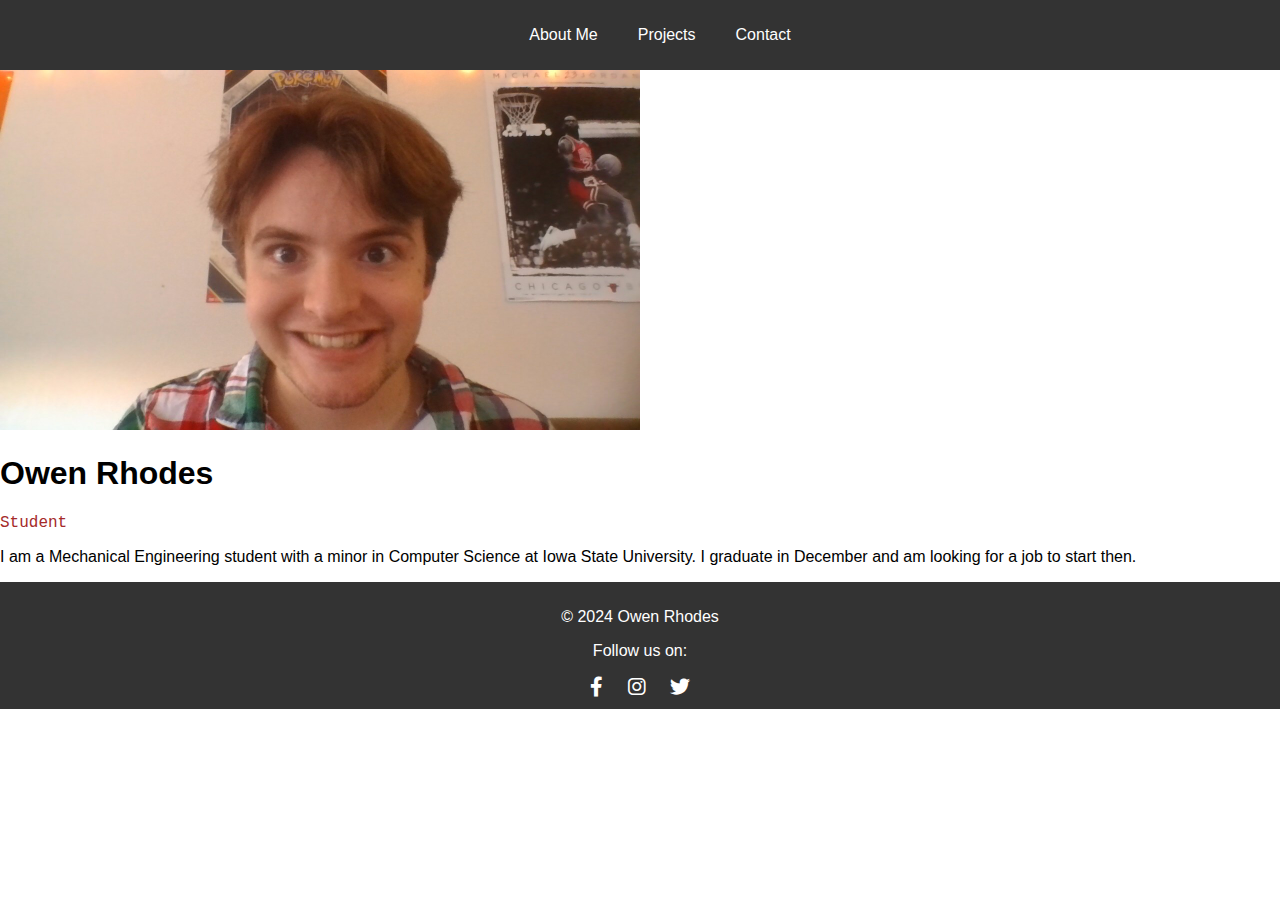
<file: index.html>
<!DOCTYPE html>
<html lang="en">
<head>
    <header>
        <nav>
            <ul>
                <li><a href="./index.html">About Me</a></li>
                <li><a href="./projects.html">Projects</a></li>
                <li><a href="./contact.html">Contact</a></li>
            </ul>
        </nav>
    </header>
    <link rel="stylesheet" href="./style.css">
    <link rel="stylesheet" href="https://cdnjs.cloudflare.com/ajax/libs/font-awesome/6.0.0-beta3/css/all.min.css">
    <meta charset="UTF-8">
    <meta name="viewport" content="width=device-width, initial-scale=1.0">
    <title>Activity04 Portfolio and Github Web Pages</title>
</head>
<body>
    <div class="container">
        <img src= "./images/profile.jpg" alt="Profile Photo">
        <h1>Owen Rhodes</h1>
        <p style="font-family: 'Courier New', Courier, monospace; color: brown">Student</p>
        <p>I am a Mechanical Engineering student with a minor in Computer Science
            at Iowa State University. I graduate in December and am looking for a 
            job to start then.</p>
    </div>
</body>
<footer>
    <p>&copy; 2024 Owen Rhodes</p>
    <p>Follow us on:</p>
    <a href="https://www.facebook.com" target="_blank"><i class="fab fa-facebook-f"></i></a>
    <a href="https://www.instagram.com" target="_blank"><i class="fab fa-instagram"></i></a>
    <a href="https://www.twitter.com" target="_blank"><i class="fab fa-twitter"></i></a>
</footer>
</html>
</file>
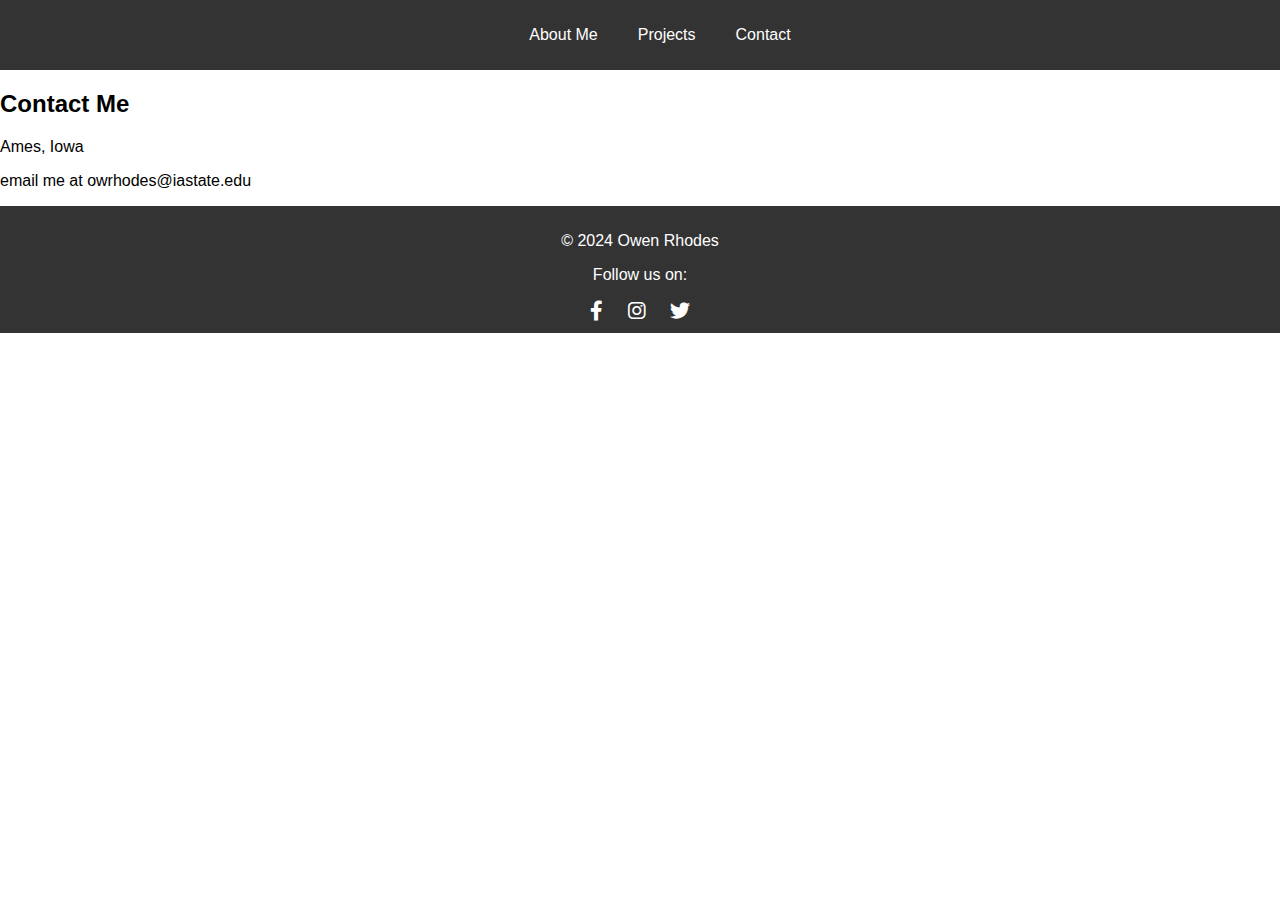
<file: contact.html>
<!DOCTYPE html>
<html lang="en">
<head>
    <header>
        <nav>
            <ul>
                <li><a href="./index.html">About Me</a></li>
                <li><a href="./projects.html">Projects</a></li>
                <li><a href="./contact.html">Contact</a></li>
            </ul>
        </nav>
    </header>
    <link rel="stylesheet" href="./style.css">
    <link rel="stylesheet" href="https://cdnjs.cloudflare.com/ajax/libs/font-awesome/6.0.0-beta3/css/all.min.css">
    <meta charset="UTF-8">
    <meta name="viewport" content="width=device-width, initial-scale=1.0">
    <title>Activity04 Portfolio and Github Web Pages</title>
</head>
<body>
    <div class="container">
        <h2>Contact Me</h2>
        <p>Ames, Iowa</p>
        <p>email me at owrhodes@iastate.edu</p>
        </div>
</body>
<footer>
    <p>&copy; 2024 Owen Rhodes</p><p>Follow us on:</p>
    <a href="https://www.facebook.com" target="_blank"><i class="fab fa-facebook-f"></i></a>
    <a href="https://www.instagram.com" target="_blank"><i class="fab fa-instagram"></i></a>
    <a href="https://www.twitter.com" target="_blank"><i class="fab fa-twitter"></i></a>
</footer>
</html>
</file>
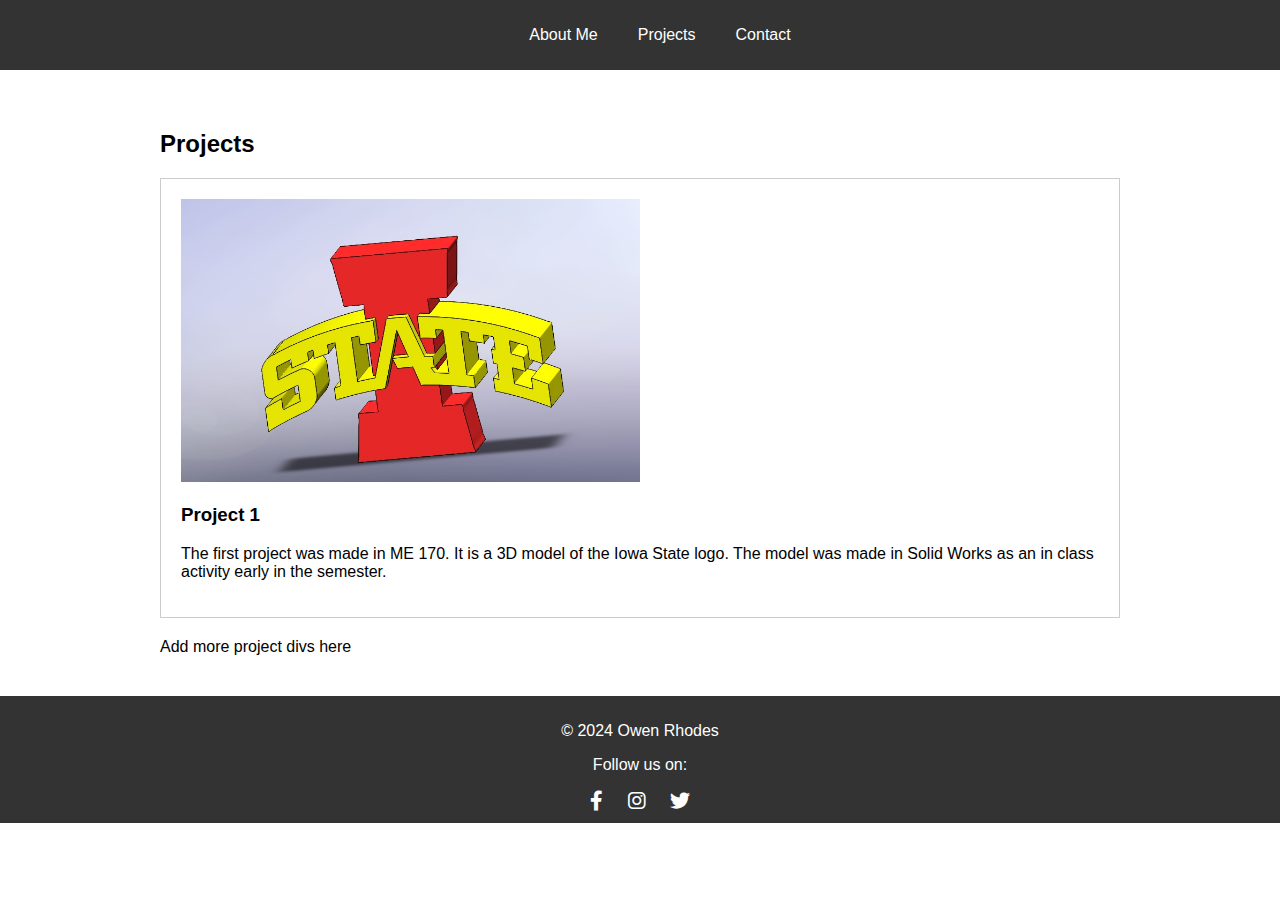
<file: projects.html>
<!DOCTYPE html>
<html lang="en">
<head>
    <header>
        <nav>
            <ul>
                <li><a href="./index.html">About Me</a></li>
                <li><a href="./projects.html">Projects</a></li>
                <li><a href="./contact.html">Contact</a></li>
            </ul>
        </nav>
    </header>
    <link rel="stylesheet" href="./style.css">
    <link rel="stylesheet" href="https://cdnjs.cloudflare.com/ajax/libs/font-awesome/6.0.0-beta3/css/all.min.css">
    <meta charset="UTF-8">
    <meta name="viewport" content="width=device-width, initial-scale=1.0">
    <style>
        .container {
            max-width: 960px;
            margin: 0 auto;
            padding: 40px;
        }
        .project {
            margin-bottom: 20px;
            border: 1px solid #ccc;
            padding: 20px;
        }
</style>
    <title>Activity04 Portfolio and Github Web Pages</title>
</head>
<body>
    <div class="container">
        <h2>Projects</h2>
        <div class="project">
        <img src= "./images/project1.jpg" alt="Project 1">
        <h3>Project 1</h3>
        <p>The first project was made in ME 170. It is a 3D model of the 
            Iowa State logo. The model was made in Solid Works as an
            in class activity early in the semester.
        </p>
        </div>
        Add more project divs here
        </div>
        
</body>
<footer>
    <p>&copy; 2024 Owen Rhodes</p><p>Follow us on:</p>
    <a href="https://www.facebook.com" target="_blank"><i class="fab fa-facebook-f"></i></a>
    <a href="https://www.instagram.com" target="_blank"><i class="fab fa-instagram"></i></a>
    <a href="https://www.twitter.com" target="_blank"><i class="fab fa-twitter"></i></a>
</footer>
</html>
</file>
<file: style.css>
header {
    background-color: #333;
    color: #fff;
    padding: 10px 0;
    }
nav ul {
    list-style: none;
    display: flex;
    justify-content: center;
    }
nav li {
margin: 0 20px;
}
nav a {
text-decoration: none;
color: #fff;
}
img {
    max-width: 50%;
}
body {
    font-family: Arial, sans-serif;
    margin: 0;
    padding: 0;
    }
footer {
    text-align: center;
    padding: 10px;
    background-color: #333;
    color: #fff;
}
footer a {
    color: #fff;
    margin: 0 10px;
    text-decoration: none;
    font-size: 20px;
    }
footer a:hover {
    color: #f39c12; /* Change color on hover */
}
</file>
